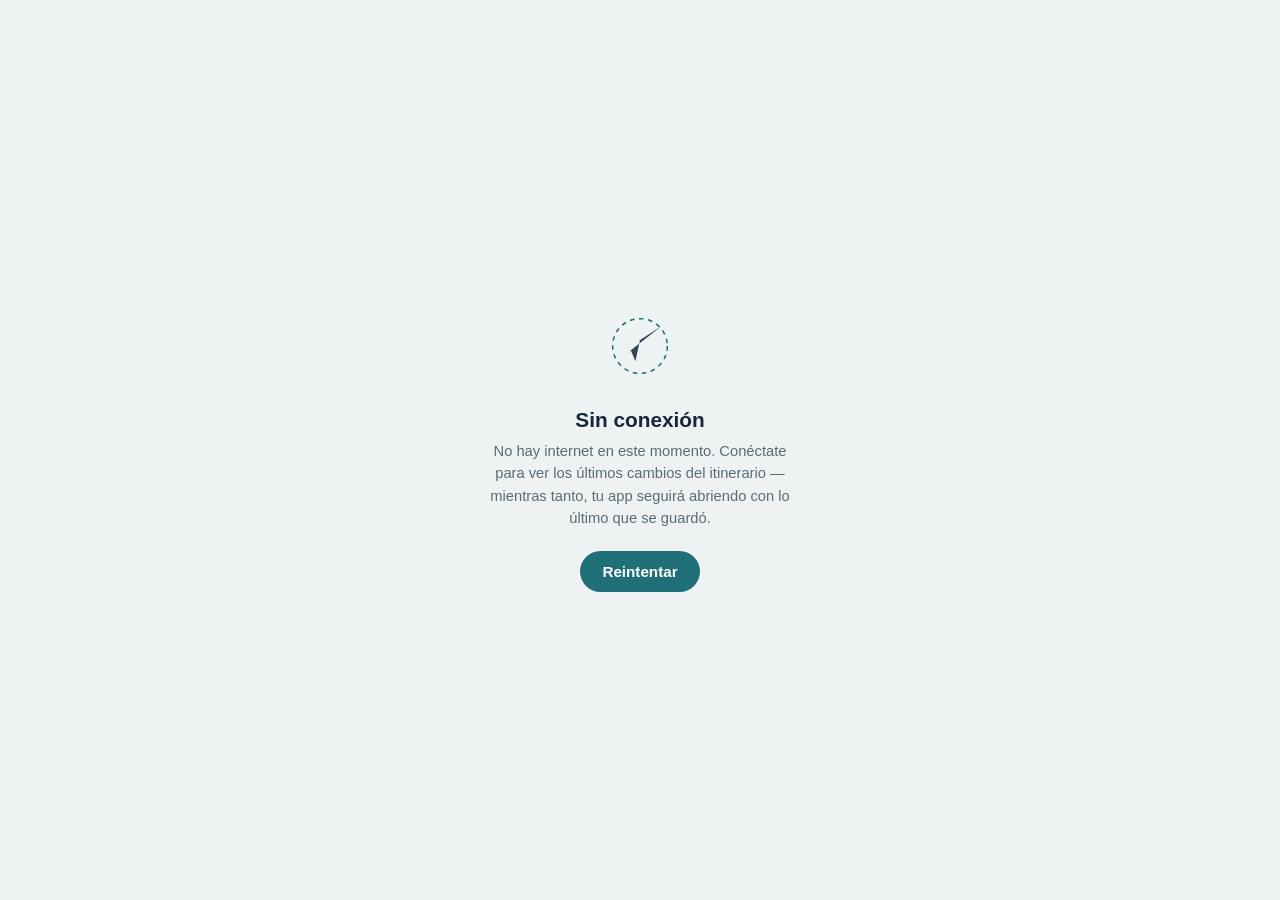
<file: offline.html>
<!DOCTYPE html>
<html lang="es">
<head>
  <meta charset="UTF-8" />
  <meta name="viewport" content="width=device-width, initial-scale=1.0, viewport-fit=cover" />
  <title>TripSync — Sin conexión</title>
  <style>
    :root {
      --bg: #0E1926;
      --ink: #F0F3F2;
      --muted: #8FA0A8;
      --accent-teal: #3FA0AA;
      --accent-teal-soft: rgba(63,160,170,0.16);
    }
    @media (prefers-color-scheme: light) {
      :root { --bg: #EEF2F3; --ink: #16263B; --muted: #5B6B75; --accent-teal: #1F6F78; --accent-teal-soft: rgba(31,111,120,0.10); }
    }
    * { box-sizing: border-box; }
    html, body {
      height: 100%; margin: 0;
      background: var(--bg); color: var(--ink);
      font-family: -apple-system, BlinkMacSystemFont, 'Segoe UI', sans-serif;
      display: flex; align-items: center; justify-content: center;
      padding: 24px;
    }
    .wrap { text-align: center; max-width: 320px; }
    .mark {
      width: 76px; height: 76px; margin: 0 auto 20px;
    }
    h1 { font-size: 1.3rem; margin: 0 0 8px; }
    p { color: var(--muted); font-size: 0.92rem; line-height: 1.5; margin: 0 0 22px; }
    button {
      background: var(--accent-teal); color: #fff; border: none;
      padding: 12px 22px; border-radius: 999px; font-size: 0.95rem;
      font-weight: 600; cursor: pointer;
    }
  </style>
</head>
<body>
  <div class="wrap">
    <svg class="mark" viewBox="0 0 100 100" aria-hidden="true">
      <circle cx="50" cy="50" r="36" fill="none" stroke="var(--accent-teal)" stroke-width="2" stroke-dasharray="6 6"/>
      <path d="M30 62 L78 24 L50 42 L44 70 L38 56 Z" fill="var(--ink)" opacity="0.85"/>
    </svg>
    <h1>Sin conexión</h1>
    <p>No hay internet en este momento. Conéctate para ver los últimos cambios del itinerario — mientras tanto, tu app seguirá abriendo con lo último que se guardó.</p>
    <button onclick="location.reload()">Reintentar</button>
  </div>
</body>
</html>
</file>
